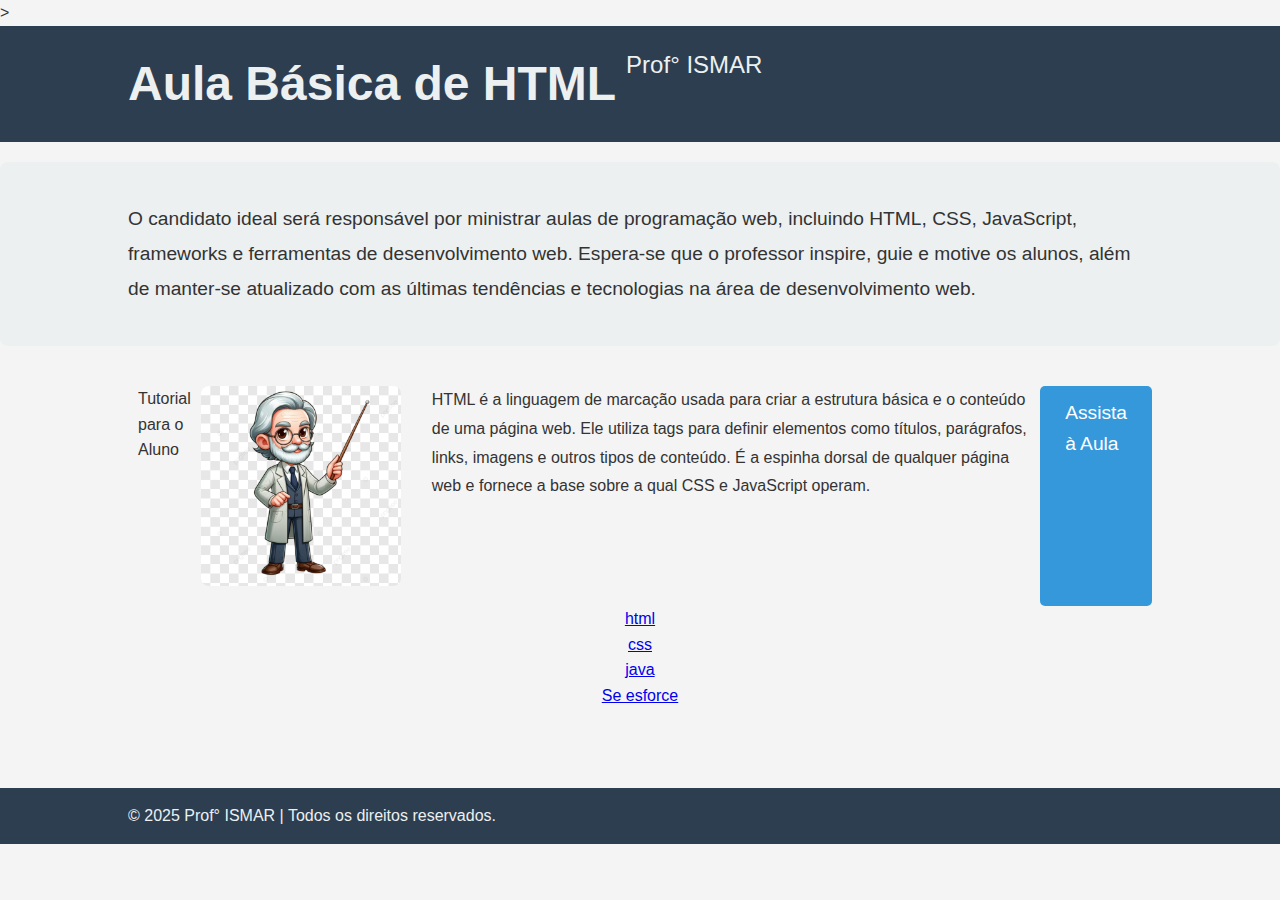
<file: index.html>
<!DOCTYPE html>
<html lang="pt-br">

<head>
    <meta charset="UTF-8">
    <meta name="viewport" content="width=device-width, initial-scale=1.0">
    <link rel="stylesheet" href="style.css">
    <title>Aula Básica de HTML - Prof° ISMAR</title>
</head>
<body>
    
</body>
>

<body>
    <header>
        <div class="container">
            <h1>Aula Básica de HTML</h1>
            <h2>Prof° ISMAR</h2>
        </div>
    </header>

    <main>
        <section class="description">
            <div class="container">
                <p>O candidato ideal será responsável por ministrar aulas de programação web, incluindo HTML, CSS, JavaScript,
                    frameworks e ferramentas de desenvolvimento web. Espera-se que o professor inspire, guie e motive os alunos,
                    além de manter-se atualizado com as últimas tendências e tecnologias na área de desenvolvimento web.</p>
            </div>
        </section>

        <section class="tutorial">
            <div class="container">
                <h3 class= "titulo06" h3></h3>Tutorial para o Aluno</h3>
                <div class="container">
                    <img src="is.png" alt="Imagem 2" class="tutorial-img">
                </div>
                
                <p>HTML é a linguagem de marcação usada para criar a estrutura básica e o conteúdo de uma página web. Ele utiliza
                    tags para definir elementos como títulos, parágrafos, links, imagens e outros tipos de conteúdo. É a espinha
                    dorsal de qualquer página web e fornece a base sobre a qual CSS e JavaScript operam.</p>
                <a href="https://www.youtube.com/watch?v=idv0Bcdwo6I" class="btn">Assista à Aula</a>
            </div>
            <div class="lista">
            <a href="http://127.0.0.1:5500/index2.html"><li>html</li></a>
            <a href="http://127.0.0.1:5500/index3.html"><li>css</li></a>
            <a href="http://127.0.0.1:5500/index4.html"><li>java</li></a>
            <a href="http://127.0.0.1:5500/index5.html"><li>Se esforce</li></a>
            </div>

        </section>
    </main>

    <footer>
        <div class="container">
            <p>&copy; 2025 Prof° ISMAR | Todos os direitos reservados.</p>
        </div>
    </footer>
</body>

</html>
</file>
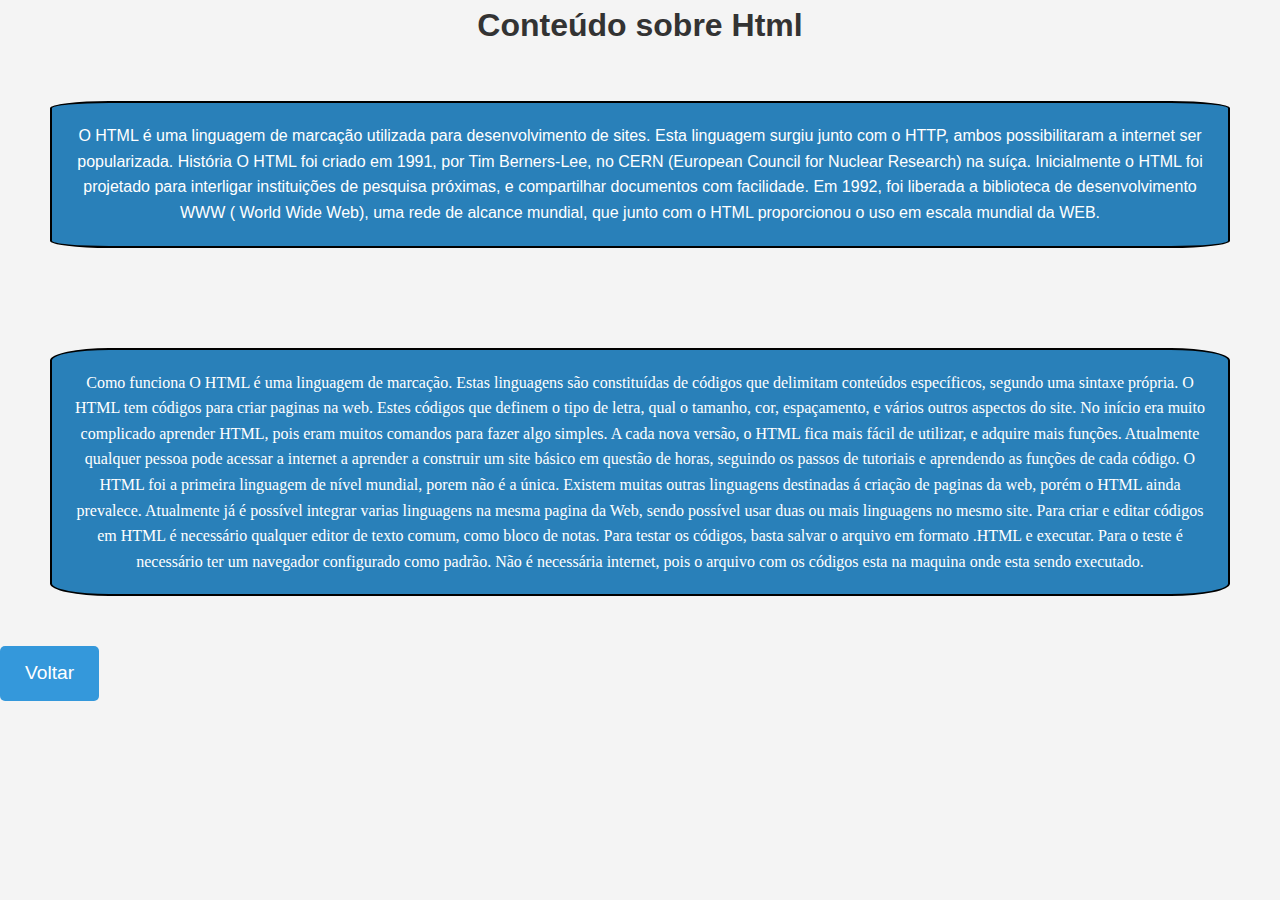
<file: index2.html>
<!DOCTYPE html>
<html lang="en">
<head>
    <meta charset="UTF-8">
    <meta name="viewport" content="width=device-width, initial-scale=1.0">
    <title>Document</title>
    <link rel="stylesheet" href="style.css">
</head>
<body>
    <h1 class="titulo"> Conteúdo sobre Html</h1>
    <div class="texto1">O HTML é uma linguagem de marcação utilizada para desenvolvimento de sites. Esta linguagem surgiu junto com o HTTP, ambos possibilitaram a internet ser popularizada.

        História
        O HTML foi criado em 1991, por Tim Berners-Lee, no CERN (European Council for Nuclear Research) na suíça. Inicialmente o HTML foi projetado para interligar instituições de pesquisa próximas, e compartilhar documentos com facilidade. Em 1992, foi liberada a biblioteca de desenvolvimento WWW ( World Wide Web), uma rede de alcance mundial, que junto com o HTML proporcionou o uso em escala mundial da WEB.
        
        </div>
        <div class="texto2">Como funciona
            O HTML é uma linguagem de marcação. Estas linguagens são constituídas de códigos que delimitam conteúdos específicos, segundo uma sintaxe própria. O HTML tem códigos para criar paginas na web. Estes códigos que definem o tipo de letra, qual o tamanho, cor, espaçamento, e vários outros aspectos do site. No início era muito complicado aprender HTML, pois eram muitos comandos para fazer algo simples. A cada nova versão, o HTML fica mais fácil de utilizar, e adquire mais funções. Atualmente qualquer pessoa pode acessar a internet a aprender a construir um site básico em questão de horas, seguindo os passos de tutoriais e aprendendo as funções de cada código.
            
            O HTML foi a primeira linguagem de nível mundial, porem não é a única. Existem muitas outras linguagens destinadas á criação de paginas da web, porém o HTML ainda prevalece. Atualmente já é possível integrar varias linguagens na mesma pagina da Web, sendo possível usar duas ou mais linguagens no mesmo site.
            
            Para criar e editar códigos em HTML é necessário qualquer editor de texto comum, como bloco de notas. Para testar os códigos, basta salvar o arquivo em formato .HTML e executar. Para o teste é necessário ter um navegador configurado como padrão. Não é necessária internet, pois o arquivo com os códigos esta na maquina onde esta sendo executado.</div>
            <a href="http://127.0.0.1:5500/index.html" class="btn">Voltar</a>
</body>
</html>
</file>
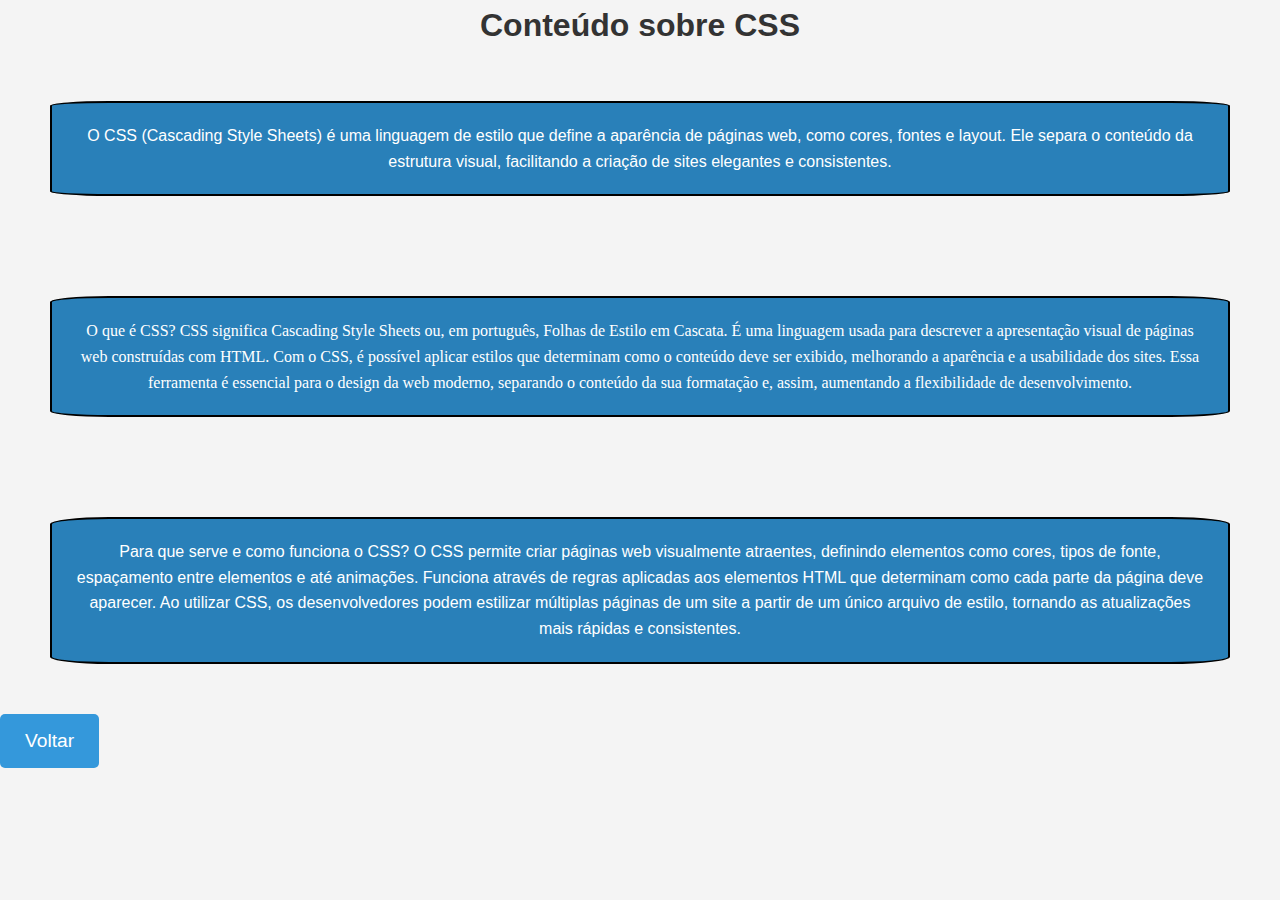
<file: index3.html>
<!DOCTYPE html>
<html lang="en">
<head>
    <meta charset="UTF-8">
    <meta name="viewport" content="width=device-width, initial-scale=1.0">
    <title>Document</title><link rel="stylesheet" href="style.css">
</head>
<body>
    <h1 class="titulo01">Conteúdo sobre CSS</h1>
    <div class="texto01">
        O CSS (Cascading Style Sheets) é uma linguagem de estilo que define a aparência de páginas web, como cores, fontes e layout. Ele separa o conteúdo da estrutura visual, facilitando a criação de sites elegantes e consistentes.
    </div>
    <div class="texto02">
        O que é CSS?
CSS significa Cascading Style Sheets ou, em português, Folhas de Estilo em Cascata. É uma linguagem usada para descrever a apresentação visual de páginas web construídas com HTML.

Com o CSS, é possível aplicar estilos que determinam como o conteúdo deve ser exibido, melhorando a aparência e a usabilidade dos sites. Essa ferramenta é essencial para o design da web moderno, separando o conteúdo da sua formatação e, assim, aumentando a flexibilidade de desenvolvimento.
    </div>
    <div class="texto03">
        Para que serve e como funciona o CSS?
O CSS permite criar páginas web visualmente atraentes, definindo elementos como cores, tipos de fonte, espaçamento entre elementos e até animações. Funciona através de regras aplicadas aos elementos HTML que determinam como cada parte da página deve aparecer.
Ao utilizar CSS, os desenvolvedores podem estilizar múltiplas páginas de um site a partir de um único arquivo de estilo, tornando as atualizações mais rápidas e consistentes.
    </div>
    <a href="http://127.0.0.1:5500/index.html" class="btn">Voltar</a>
</body>
</html>
</file>
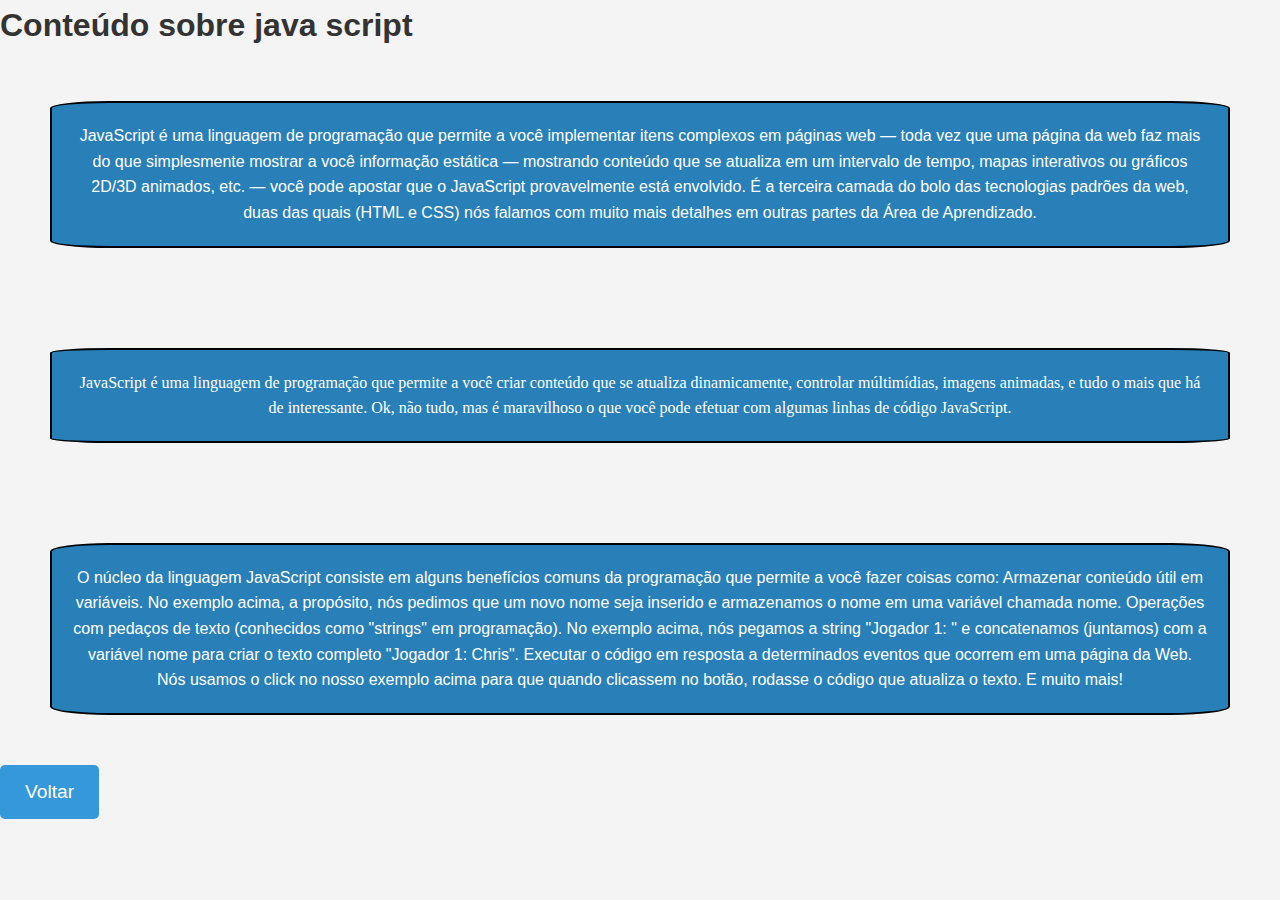
<file: index4.html>
<!DOCTYPE html>
<html lang="en">
<head>
    <meta charset="UTF-8">
    <meta name="viewport" content="width=device-width, initial-scale=1.0">
    <title>Document</title><link rel="stylesheet" href="style.css">
</head>
<body>
    <h1 class="titulo010">Conteúdo sobre java script</h1>
    <div class="texto010">
        JavaScript é uma linguagem de programação que permite a você implementar itens complexos em páginas web — toda vez que uma página da web faz mais do que simplesmente mostrar a você informação estática — mostrando conteúdo que se atualiza em um intervalo de tempo, mapas interativos ou gráficos 2D/3D animados, etc. — você pode apostar que o JavaScript provavelmente está envolvido. É a terceira camada do bolo das tecnologias padrões da web, duas das quais (HTML e CSS) nós falamos com muito mais detalhes em outras partes da Área de Aprendizado.
    </div>
    <div class="texto020">
        JavaScript é uma linguagem de programação que permite a você criar conteúdo que se atualiza dinamicamente, controlar múltimídias, imagens animadas, e tudo o mais que há de interessante. Ok, não tudo, mas é maravilhoso o que você pode efetuar com algumas linhas de código JavaScript.
        </div>
    <div class="texto030">
        O núcleo da linguagem JavaScript consiste em alguns benefícios comuns da programação que permite a você fazer coisas como:

Armazenar conteúdo útil em variáveis. No exemplo acima, a propósito, nós pedimos que um novo nome seja inserido e armazenamos o nome em uma variável chamada nome.
Operações com pedaços de texto (conhecidos como "strings" em programação). No exemplo acima, nós pegamos a string "Jogador 1: " e concatenamos (juntamos) com a variável nome para criar o texto completo "Jogador 1: Chris".
Executar o código em resposta a determinados eventos que ocorrem em uma página da Web. Nós usamos o click no nosso exemplo acima para que quando clicassem no botão, rodasse o código que atualiza o texto.
E muito mais!
    </div>
    <a href="http://127.0.0.1:5500/index.html" class="btn">Voltar</a>
</body>
</html>
</file>
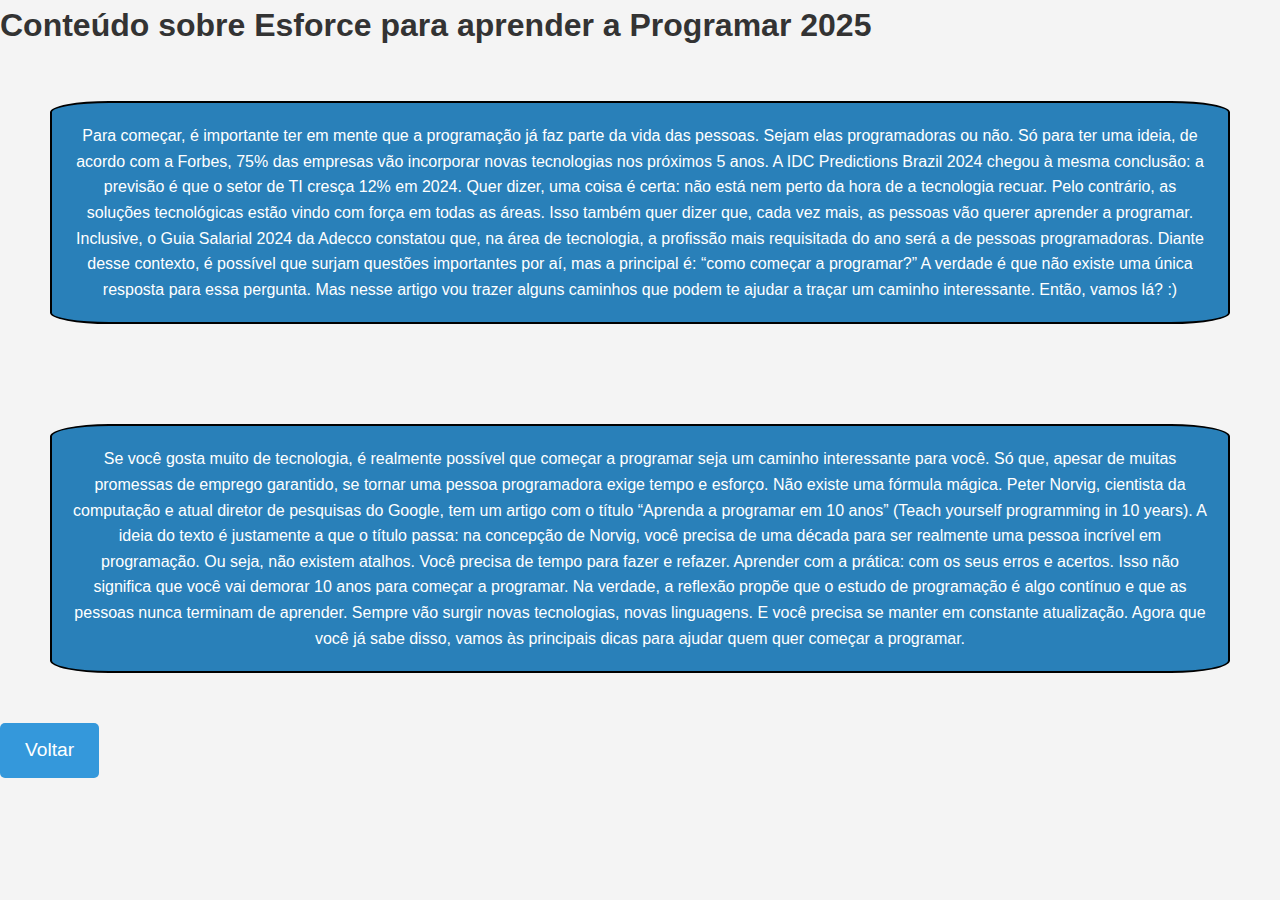
<file: index5.html>
<!DOCTYPE html>
<html lang="en">
<head>
    <meta charset="UTF-8">
    <meta name="viewport" content="width=device-width, initial-scale=1.0">
    <title>Document</title><link rel="stylesheet" href="style.css">
</head>
<body>
    <h1 class="titulo0100">Conteúdo sobre Esforce para aprender a Programar 2025</h1>
    <div class="texto0100">
        Para começar, é importante ter em mente que a programação já faz parte da vida das pessoas. Sejam elas programadoras ou não.

Só para ter uma ideia, de acordo com a Forbes, 75% das empresas vão incorporar novas tecnologias nos próximos 5 anos.

A IDC Predictions Brazil 2024 chegou à mesma conclusão: a previsão é que o setor de TI cresça 12% em 2024.

Quer dizer, uma coisa é certa: não está nem perto da hora de a tecnologia recuar. Pelo contrário, as soluções tecnológicas estão vindo com força em todas as áreas.

Isso também quer dizer que, cada vez mais, as pessoas vão querer aprender a programar. Inclusive, o Guia Salarial 2024 da Adecco constatou que, na área de tecnologia, a profissão mais requisitada do ano será a de pessoas programadoras.

Diante desse contexto, é possível que surjam questões importantes por aí, mas a principal é: “como começar a programar?”

A verdade é que não existe uma única resposta para essa pergunta. Mas nesse artigo vou trazer alguns caminhos que podem te ajudar a traçar um caminho interessante. Então, vamos lá? :)
    </div>
    <div class="texto0200">
        Se você gosta muito de tecnologia, é realmente possível que começar a programar seja um caminho interessante para você.

        Só que, apesar de muitas promessas de emprego garantido, se tornar uma pessoa programadora exige tempo e esforço. Não existe uma fórmula mágica.
        
        Peter Norvig, cientista da computação e atual diretor de pesquisas do Google, tem um artigo com o título “Aprenda a programar em 10 anos” (Teach yourself programming in 10 years).
        
        A ideia do texto é justamente a que o título passa: na concepção de Norvig, você precisa de uma década para ser realmente uma pessoa incrível em programação.
        
        Ou seja, não existem atalhos. Você precisa de tempo para fazer e refazer. Aprender com a prática: com os seus erros e acertos.
        
        Isso não significa que você vai demorar 10 anos para começar a programar. Na verdade, a reflexão propõe que o estudo de programação é algo contínuo e que as pessoas nunca terminam de aprender.
        
        Sempre vão surgir novas tecnologias, novas linguagens. E você precisa se manter em constante atualização.
        
        Agora que você já sabe disso, vamos às principais dicas para ajudar quem quer começar a programar.
    </div>
</div>
<a href="http://127.0.0.1:5500/index.html" class="btn">Voltar</a>
</body>
</html>
</file>
<file: style.css>
/* Resetando margens e padding */
* {
    margin: 0;
    padding: 0;
    box-sizing: border-box;
}

/* Estilo do Body */
body {
    font-family: 'Arial', sans-serif;
    background-color: #f4f4f4;
    color: #333;
    line-height: 1.6;
}

/* Container Geral */
.container {
    width: 80%;
    margin: 0 auto;
    max-width: 1200px;
}

/* Cabeçalho */
header {
    background-color: #2c3e50;
    color: #ecf0f1;
    padding: 20px 0;
    text-align: center; /* Centraliza o texto */
    display: flex;
    justify-content: center; /* Garante alinhamento horizontal */
    align-items: center; /* Alinha verticalmente */
    white-space: nowrap; /* Mantém o texto em linha reta */
}


header h1 {
    font-size: 3rem;
    font-weight: 600;
}

header h2 {
    font-size: 1.5rem;
    font-weight: 400;
}

/* Descrição */
.description {
    padding: 40px 0;
    background-color: #ecf0f1;
    margin-top: 20px;
    border-radius: 8px;
}

.description p {
    font-size: 1.2rem;
    line-height: 1.8;
}

/* Tutorial */
.tutorial {
    padding: 40px 0;
}

.tutorial h3 {
    font-size: 2rem;
    color: #2c3e50;
    margin-bottom: 20px;
}

.tutorial-img {
    max-width: 100%;
    height: auto;
    margin-bottom: 20px;
    border-radius: 8px;
}

.tutorial p {
    font-size: 1rem;
    line-height: 1.8;
    margin-bottom: 20px;
}

.btn {
    display: inline-block;
    background-color: #3498db;
    color: white;
    text-decoration: none;
    padding: 12px 25px;
    font-size: 1.2rem;
    border-radius: 5px;
    transition: background-color 0.3s ease;
}

.btn:hover {
    background-color: #2980b9;
}

/* Rodapé */
footer {
    background-color: #2c3e50;
    color: #ecf0f1;
    text-align: center;
    padding: 15px 0;
    margin-top: 40px;
}

footer p {
    font-size: 1rem;
}

.lista {
    text-align: center;
}

.texto1 {
    background-color: #2980b9;
    margin: 50px;
    border: 2px solid black;
    border-radius: 5%;
    color: white;
    padding: 20px;
    text-align: center;
    display: inline-block;
}

.texto2 {
    background-color: #2980b9;
    margin: 50px;
    border: 2px solid black;
    border-radius: 5%;
    color: white;
    padding: 20px;
    text-align: center;
    display: inline-block;
    font-family: "Arial, sans-serif";
}


.titulo {
    text-align: center;
}

/* Responsividade */
@media (max-width: 768px) {
    header h1 {
        font-size: 2rem;
    }

    header h2 {
        font-size: 1.2rem;
    }

    .container {
        width: 90%;
    }

    .tutorial h3 {
        font-size: 1.5rem;
    }

    .tutorial p {
        font-size: 1rem;
    }
}

.titulo01 {
    text-align: center;
}

.texto01 {
    background-color: #2980b9;
    margin: 50px;
    border: 2px solid black;
    border-radius: 5%;
    color: white;
    padding: 20px;
    text-align: center;
    display: inline-block;
}

.texto02 {
    background-color: #2980b9;
    margin: 50px;
    border: 2px solid black;
    border-radius: 5%;
    color: white;
    padding: 20px;
    text-align: center;
    display: inline-block;
    font-family: "Arial, sans-serif";
}

.texto03 {
    background-color: #2980b9;
    margin: 50px;
    border: 2px solid black;
    border-radius: 5%;
    color: white;
    padding: 20px;
    text-align: center;
    display: inline-block;
}

.container {
    display: flex;
    gap: 10px; /* Espaço entre as imagens */
}

.tutorial-img {
    width: 200px; /* Ajuste conforme necessário */
    height: auto;
}
.titulo06 {
    text-align: center; /* Centraliza o título */
    font-weight: bold; /* Deixa o texto em negrito */
    font-size: 30px; /* Aumenta o tamanho da fonte (ajuste conforme necessário) */
}


.titulo {
    text-align: center; /* Centraliza o texto */
    white-space: nowrap; /* Garante que o texto fique em linha reta */
}

.texto010 {
    background-color: #2980b9;
    margin: 50px;
    border: 2px solid black;
    border-radius: 5%;
    color: white;
    padding: 20px;
    text-align: center;
    display: inline-block;
}

.texto020 {
    background-color: #2980b9;
    margin: 50px;
    border: 2px solid black;
    border-radius: 5%;
    color: white;
    padding: 20px;
    text-align: center;
    display: inline-block;
    font-family: "Arial, sans-serif";
}

.texto030 {
    background-color: #2980b9;
    margin: 50px;
    border: 2px solid black;
    border-radius: 5%;
    color: white;
    padding: 20px;
    text-align: center;
    display: inline-block;
}

.texto0100 {
    background-color: #2980b9;
    margin: 50px;
    border: 2px solid black;
    border-radius: 5%;
    color: white;
    padding: 20px;
    text-align: center;
    display: inline-block;
}

.texto0200 {
    background-color: #2980b9;
    margin: 50px;
    border: 2px solid black;
    border-radius: 5%;
    color: white;
    padding: 20px;
    text-align: center;
    display: inline-block;
}
</file>
